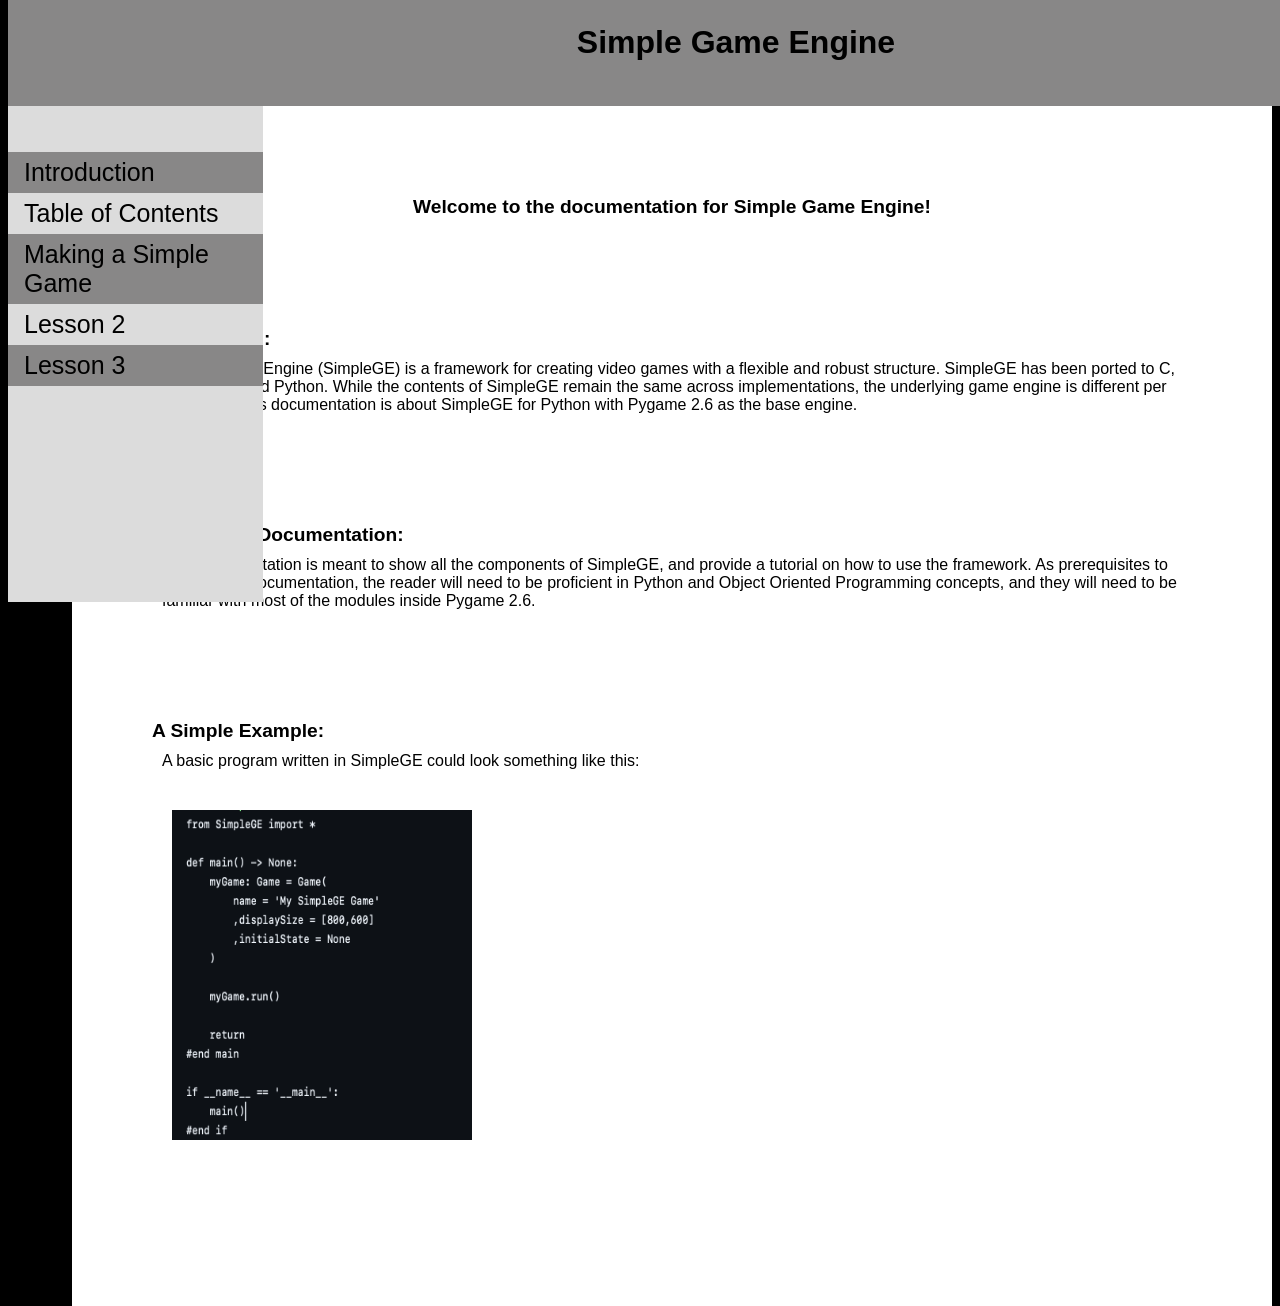
<file: index.html>
<!DOCTYPE html>
<html>
<head>
    <meta charset="UTF-8">
    <title>Home Page</title>
    <link rel="stylesheet" href="styles.css">
<div class="title-header">
<h1 class="game-engine-title"> Simple Game Engine </h1>
</div>
</head>
<body style="background-color: black;">
     <div class="sidenav">
        <nav>
            <div class="link-div"><a href="index.html">Introduction</a></div>
            <a href="contents.html">Table of Contents</a>
            <div class="link-div"><a href="#">Making a Simple Game</a></div>
            <a href="#">Lesson 2</a>
            <div class="link-div"><a href="#">Lesson 3</a></div>
        </nav>
     </div>
    <div class="content-block">
        <h1 class="welcome-header">Welcome to the documentation for Simple Game Engine!</h1>
        <h2 class="content-header">Introduction:</h2>
        <p class="content-description">
	        Simple Game Engine (SimpleGE) is a framework for creating video games with a
	        flexible and robust structure. SimpleGE has been ported to C, Javascript, 
	        and Python. While the contents of SimpleGE remain the same across 
	        implementations, the underlying game engine is different per language. This
	        documentation is about SimpleGE for Python with Pygame 2.6 as the base engine.
	    </p>
        <h2 class="content-header">About This Documentation:</h2>
        <p class="content-description">
            This documentation is meant to show all the components of SimpleGE, and provide
	        a tutorial on how to use the framework. As prerequisites to reading this 
	        documentation, the reader will need to be proficient in Python and Object
	        Oriented Programming concepts, and they will need to be familiar with most of
	        the modules inside Pygame 2.6.
        </p>
        <h2 class="content-header">A Simple Example:</h2>
        <p class="content-description">A basic program written in SimpleGE could look something like this:</p>
        <img src="assets/SimpleGE Starter Code.png" class="demo-1" alt="engine demo">
</html>
</file>
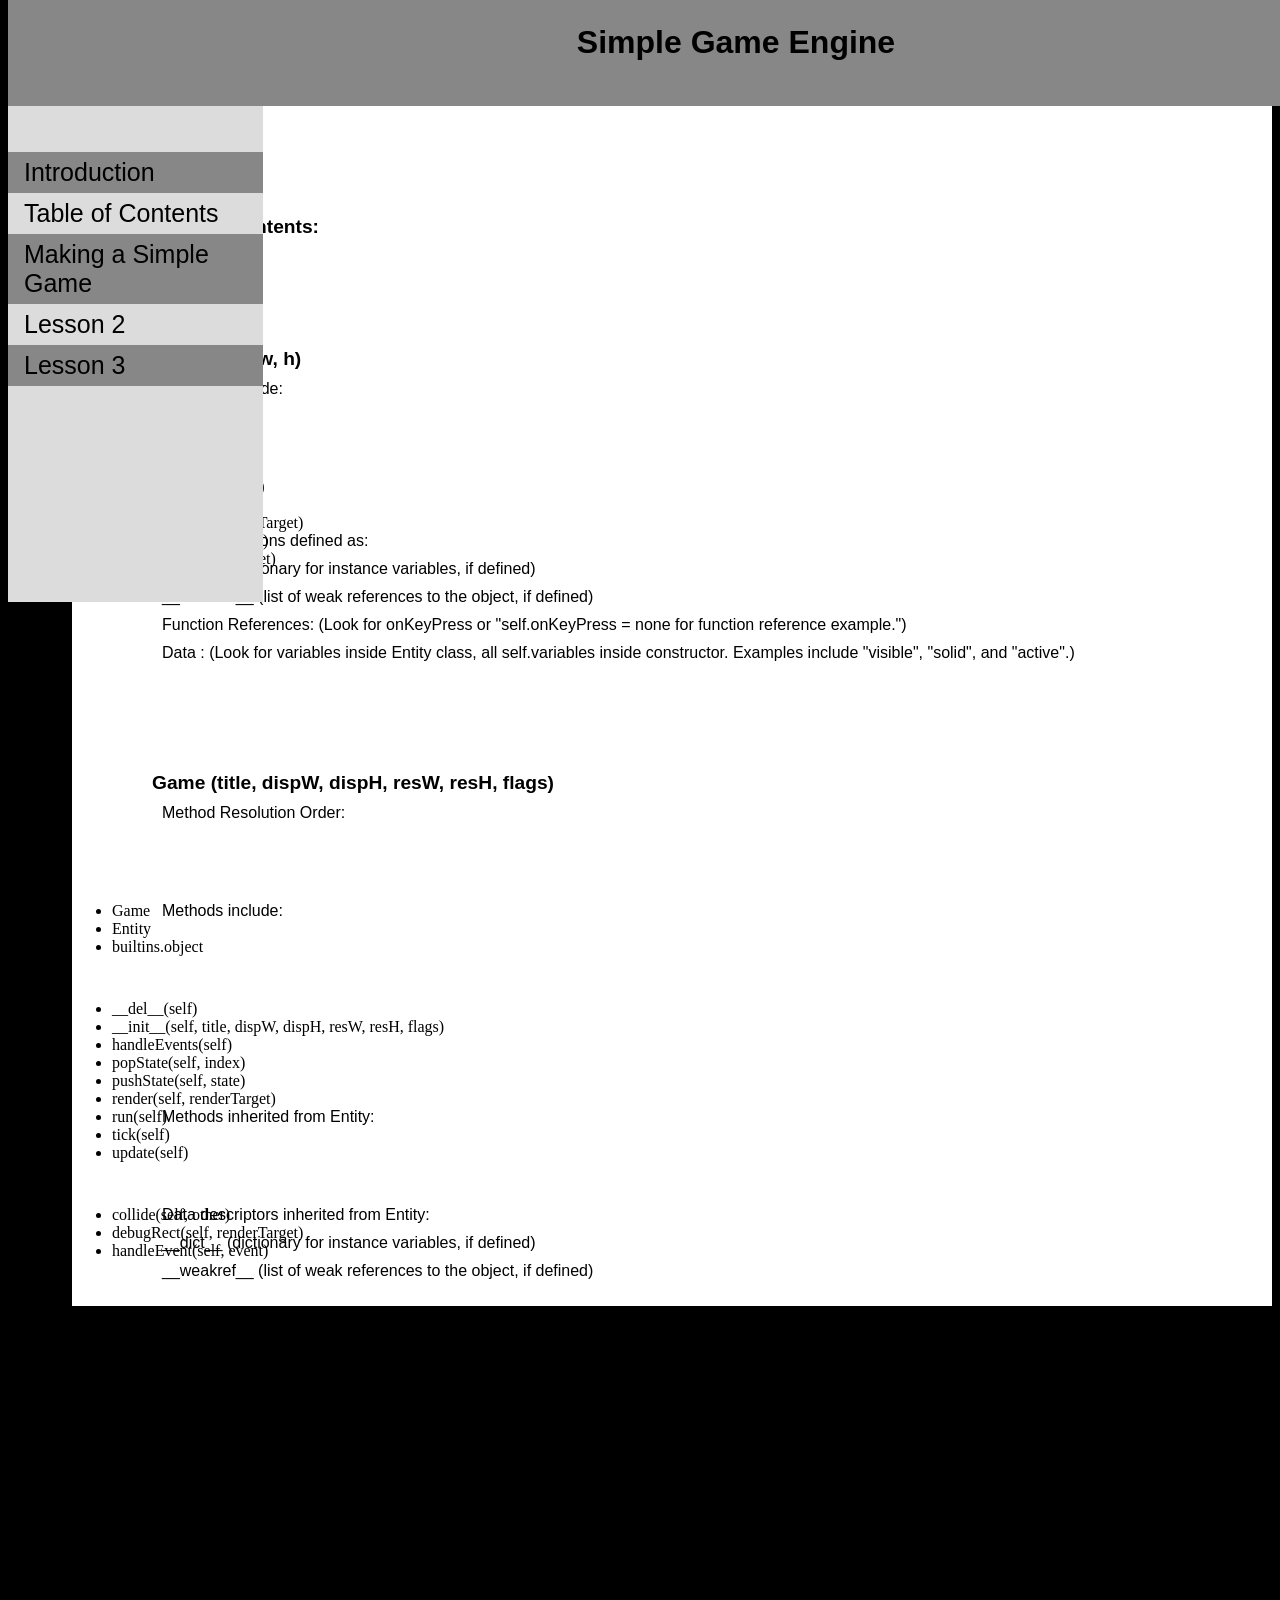
<file: contents.html>
<!DOCTYPE html>
<html>
<head>
    <meta charset="UTF-8">
    <title>Contents Page</title>
    <link rel="stylesheet" href="styles.css">
<div class="title-header">
<h1 class="game-engine-title"> Simple Game Engine </h1>
</div>
</head>
<body style="background-color: black;">
     <div class="sidenav">
        <nav>
            <div class="link-div"><a href="index.html">Introduction</a></div>
            <a href="">Table of Contents</a>
            <div class="link-div"><a href="#">Making a Simple Game</a></div>
            <a href="#">Lesson 2</a>
            <div class="link-div"><a href="#">Lesson 3</a></div>
        </nav>
     </div>
     <div class="content-block">
        <h2 class="content-header">Table of Contents:</h2>
        
        <h2 class="content-header">Entity (x, y, w, h)</h2>
        <p class="content-description">Methods include:</p>
        <ul class="table-info">
            <li>__init__(self, x, y, w, h)</li>
            <li> collide(self, other)</li>
            <li>debugRect(self, renderTarget)</li>
            <li>handleEvent(self, event)</li>
            <li>render(self, renderTarget)</li>
            <li>update(self)</li>
        </ul>
        <p class="content-description">Data descriptions defined as:</p>
        <p class="content-description">__dict__ (dictionary for instance variables, if defined)</p>
        <p class="content-description">__weakref__ (list of weak references to the object, if defined)</p>
        <p class="content-description">Function References: (Look for onKeyPress or "self.onKeyPress = none for function reference example.")</p>
        <p class="content-description">Data : (Look for variables inside Entity class, all self.variables inside constructor. Examples include "visible", "solid", and "active".)</p>

        <h2 class="content-header">Game (title, dispW, dispH, resW, resH, flags)</h2>
        <p class="content-description">Method Resolution Order:</p>
        <ul class="table-info">
            <li>Game</li>
            <li>Entity</li>
            <li>builtins.object</li>
        </ul>
        <p class="content-description">Methods include:</p>
        <ul class="table-info">
            <li>__del__(self)</li>
            <li>  __init__(self, title, dispW, dispH, 
                resW, resH, flags)</li>
            <li>handleEvents(self)</li>
            <li>popState(self, index)</li>
            <li>pushState(self, state)</li>
            <li>render(self, renderTarget)</li>
            <li>run(self)</li>
            <li>tick(self)</li>
            <li>update(self)</li>
        </ul>
        <p class="content-description">Methods inherited from Entity:</p>
        <ul class="table-info">
            <li>collide(self, other)</li>
            <li>debugRect(self, renderTarget)</li>
            <li>handleEvent(self, event)</li>
        </ul>
        <p class="content-description"> Data descriptors inherited from Entity:</p>
        <p class="content-description">__dict__ (dictionary for instance variables, if defined)</p>
        <p class="content-description">__weakref__ (list of weak references to the object, if defined)</p>

        <h2 class="content-header">State (x, y, w, h)</h2>
        <P class="content-description">Note: Game and State classes are derived from Entity class.</P>
        <p class="content-description">Method resolution order:</p>
        <ul class="table-info">
            <li>State</li>
            <li>Entity</li>
            <li>builtins.object</li>
        </ul>
        <p class="content-description">Methods include:</p>
        <ul class="table-info">
            <li>__init__(self, x, y, w, h) (Initialize self)</li>
            <li> class="content-description">render(self, renderTarget)</li>
            <li>class="content-description">update(self)</li>
        </ul>
        <p class="content-description">Methods inherited from Entity:</p>
        <ul class="table-info">
            <li>ccollide(self, other)</li>
            <li>debugRect(self, renderTarget)</li>
            <li>handleEvent(self, event)</li>
        </ul>
        <p class="content-description"> Data descriptors inherited from Entity:</p>
        <p class="content-description">__dict__ (dictionary for instance variables, if defined)</p>
        <p class="content-description">__weakref__ (list of weak references to the object, if defined)</p>
    </div>

</body>
</html>
</file>
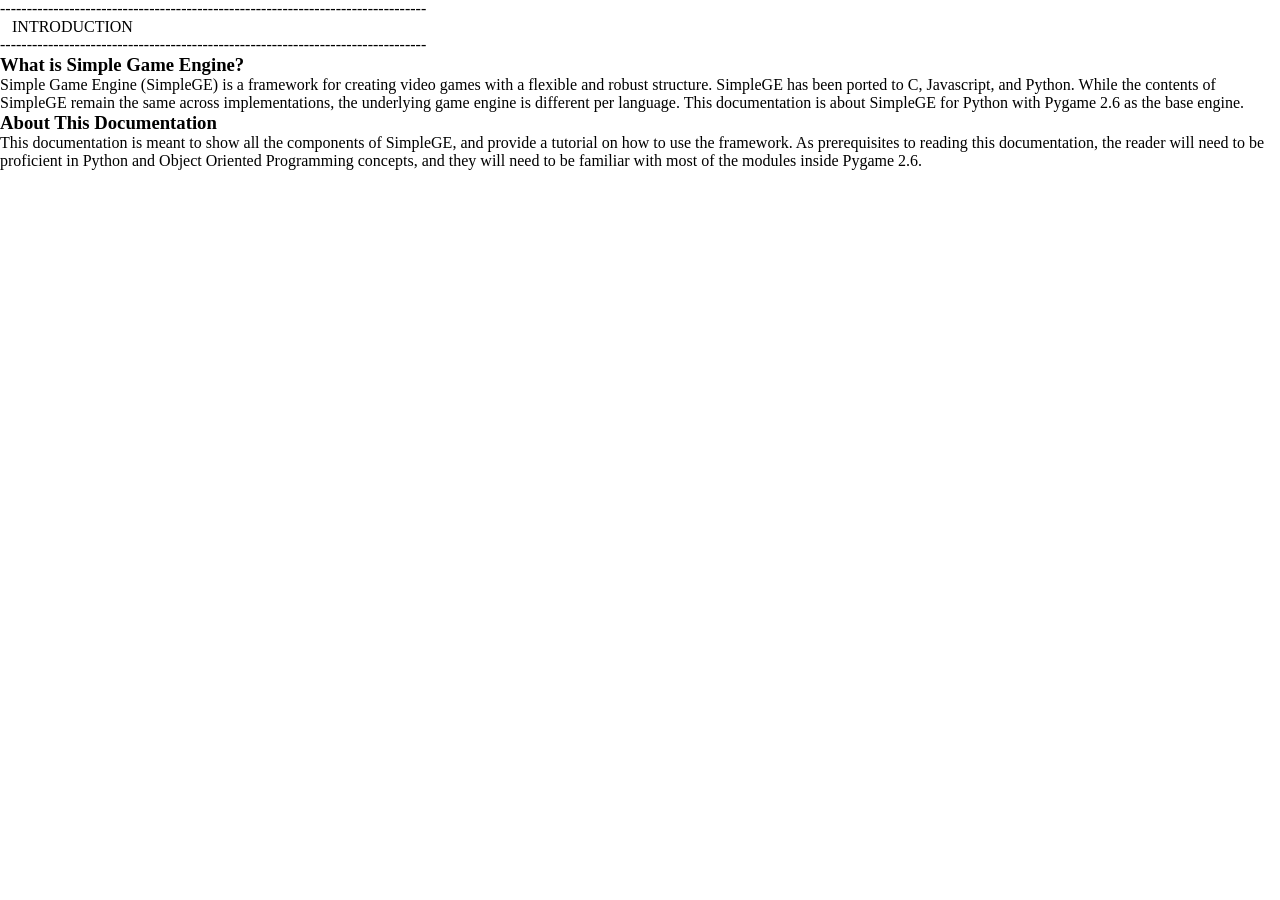
<file: Documentation/introduction.html>
<!DOCTYPE html>
<html lang = "en-us">
<head>
	<meta charset = "utf-8">
	<meta name = "viewport" content="width=device-width, initial-scale=1.0">
	<style>
		* {
			margin: 0 0 0 0;
			padding: 0 0 0 0;
		}
	</style>
	<title>Simple Game Engine Documentation</title>
</head>
<body>
	<p>
	--------------------------------------------------------------------------------<br>
	&nbsp;&nbsp;&nbsp;INTRODUCTION<br>
	--------------------------------------------------------------------------------<br>
	</p>
	<h3>
	What is Simple Game Engine?
	</h3>
	<p>	
	Simple Game Engine (SimpleGE) is a framework for creating video games with a
	flexible and robust structure. SimpleGE has been ported to C, Javascript, 
	and Python. While the contents of SimpleGE remain the same across 
	implementations, the underlying game engine is different per language. This
	documentation is about SimpleGE for Python with Pygame 2.6 as the base engine.
	</p>
	<h3>
	About This Documentation
	</h3>
	<p>
	This documentation is meant to show all the components of SimpleGE, and provide
	a tutorial on how to use the framework. As prerequisites to reading this 
	documentation, the reader will need to be proficient in Python and Object
	Oriented Programming concepts, and they will need to be familiar with most of
	the modules inside Pygame 2.6.
	</p>
</body>
</html>
</file>
<file: styles.css>
.title-header {
  background-color: #888787; 
  width: 1450px;
  height: 100px;
  padding: 3px;
  margin-top: -8px;
}

.game-engine-title {
  font-family: Arial, Helvetica, sans-serif;
  text-align: center;
}

.content-block {
  background-color: #ffffff;
  height: 1200px;
  width: 1200px;
  float: right;
}

.welcome-header {
  font-family: Arial, Helvetica, sans-serif;
  font-size: larger;
  text-align: center;
  margin-left: 80px;
  margin: 80px;
  margin-top: 90px;
}

.content-header {
  font-family: Arial, Helvetica, sans-serif;
  font-size: larger;
  margin-left: 80px;
  margin: 80px;
  margin-top: 110px;
}

.content-description {
  font-family:Arial, Helvetica, sans-serif;
  margin: -70px 90px 80px;
}

.demo-1 {
  width: 300px; 
  height: 330px;
  margin-left: 100px; 
  margin-bottom: 30px;
  margin-top: -40px;
}

.sidenav {
  height: 50%; 
  width: 255px; 
  position: absolute;
  background-color: gainsboro; 
  z-index: 1; 
  top: 50;
  right: 150;
  overflow-x: hidden;
  padding-top: 46px;
}

.sidenav a {
  padding: 6px 8px 6px 16px;
  text-decoration: none;
  font-size: 25px;
  color: #000000;
  display: block;
  font-family: Arial, Helvetica, sans-serif;
}

.sidenav a:hover {
  color: #ffffff;
}

.link-div {
  height: 25%;
  width: 255px;
  background-color: #888787;
}
</file>
